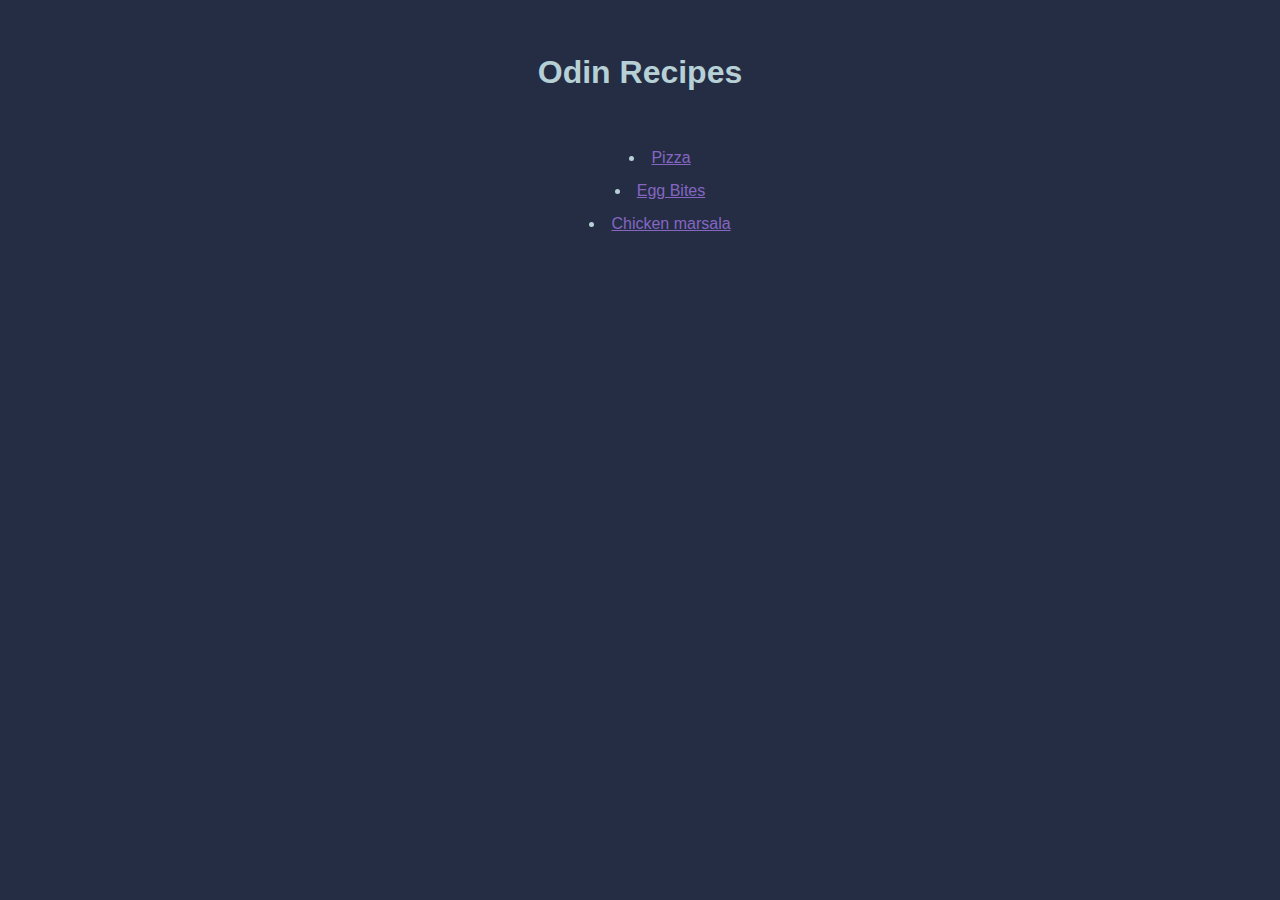
<file: index.html>
<!DOCTYPE html>
<html lang="en">
<head>
    <meta charset="UTF-8">
    <meta http-equiv="X-UA-Compatible" content="IE=edge">
    <meta name="viewport" content="width=device-width, initial-scale=1.0">
    <title>Recipes</title>
    <link rel="stylesheet" href="styles.css">
</head>
<body>
    
</body>
</html>
    <body>
        <h1>Odin Recipes</h1>
        <ul class="index">
            <li><a href="./pizza.html">Pizza</a></li>
            <li><a href="./egg-bites.html">Egg Bites</a></li>
            <li><a href="./chicken-marsala.html">Chicken marsala</a></li>
        </ul>
    </body>
</html>
</file>
<file: styles.css>
body{
    background-color: rgb(36, 45, 68);
    color: rgb(183, 208, 214);
    font-family: Verdana, Arial, Tahoma, sans-serif;
    text-align: center;
    padding: 25px;
}
ul{
    text-align: left;
    margin: 50px;
}
ul.index{
    text-align: center;
}

li {
    list-style-position: inside;
}

li{
    padding: 7.5px;
}
img{ 
    max-width: 500px;
    max-height: auto;

}
a{
    color: rgb(134, 102, 194);
}
a:hover,
a:active,
a:focus{
    color:rgb(176, 208, 122)
}
</file>
